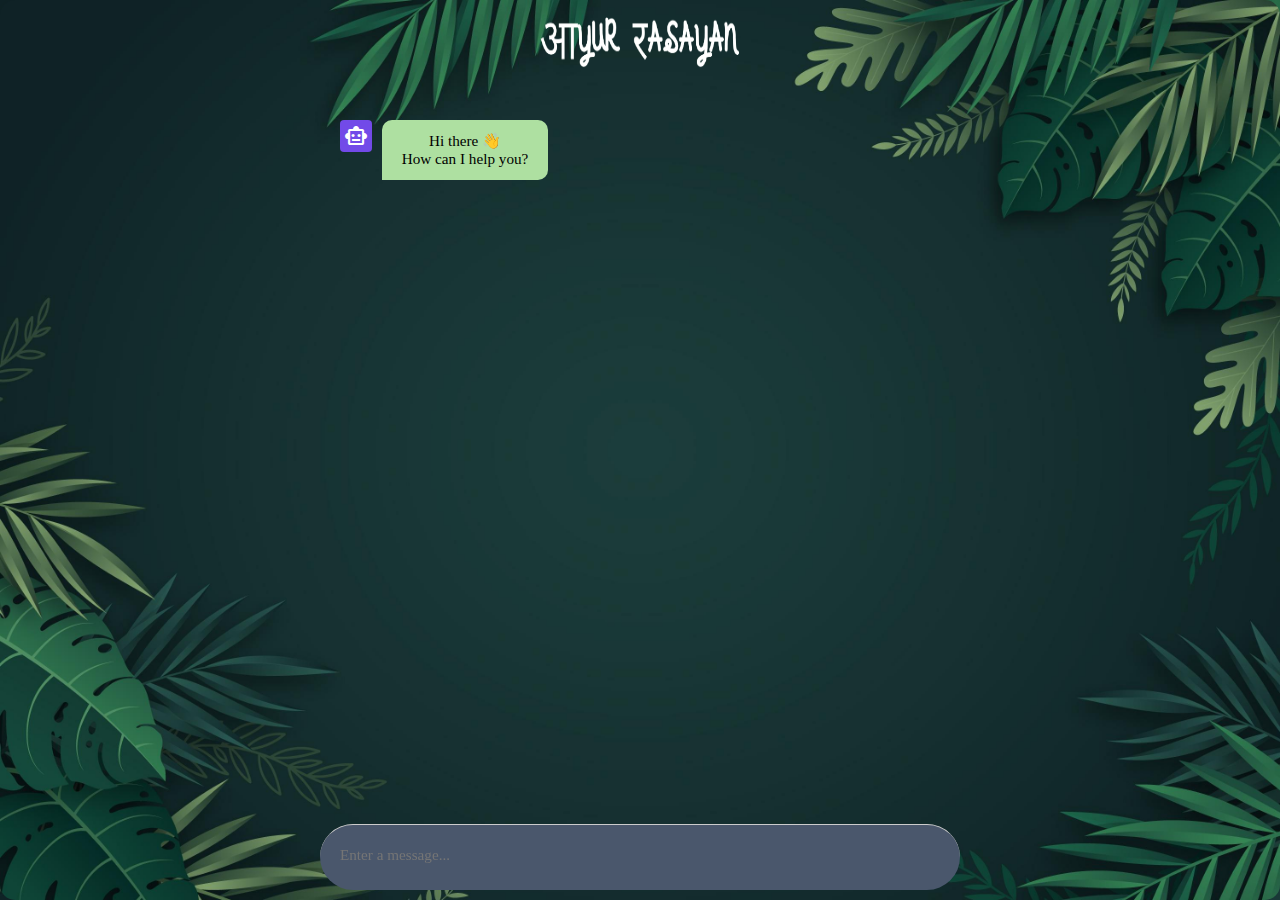
<file: sahil/index.html>
<!DOCTYPE html>
<html lang="en">
<head>
    <meta charset="UTF-8">
    <meta name="viewport" content="width=device-width, initial-scale=1.0">
    <title>Chatbot in JavaScript</title>
    <link rel="stylesheet" href="style.css">
    <!-- Google Fonts Link For Icons -->
    <link rel="stylesheet" href="https://fonts.googleapis.com/css2?family=Material+Symbols+Outlined:opsz,wght,FILL,GRAD@48,400,0,0" />
    <script src="script.js" defer></script>
</head>
<body class="show-chatbot">
   
    <div class="chatbot">
        <header>
           <h2><img src="ayur-rasayan.png" alt=""  height="52px" width="200px"></h2> 
         
        </header>
        <div class="container">
        <ul class="chatbox">
            <li class="chat incoming">
                <span class="material-symbols-outlined">smart_toy</span>
                <p>Hi there 👋<br> How can I help you? </p>
            </li>
        </ul>
    </div>
        <div class="chat-input">
            <textarea placeholder="Enter a message..." required></textarea>
            <span id="send-btn" class="material-symbols-outlined">send</span>
        </div>
    </div>
</body>
</html>
</file>
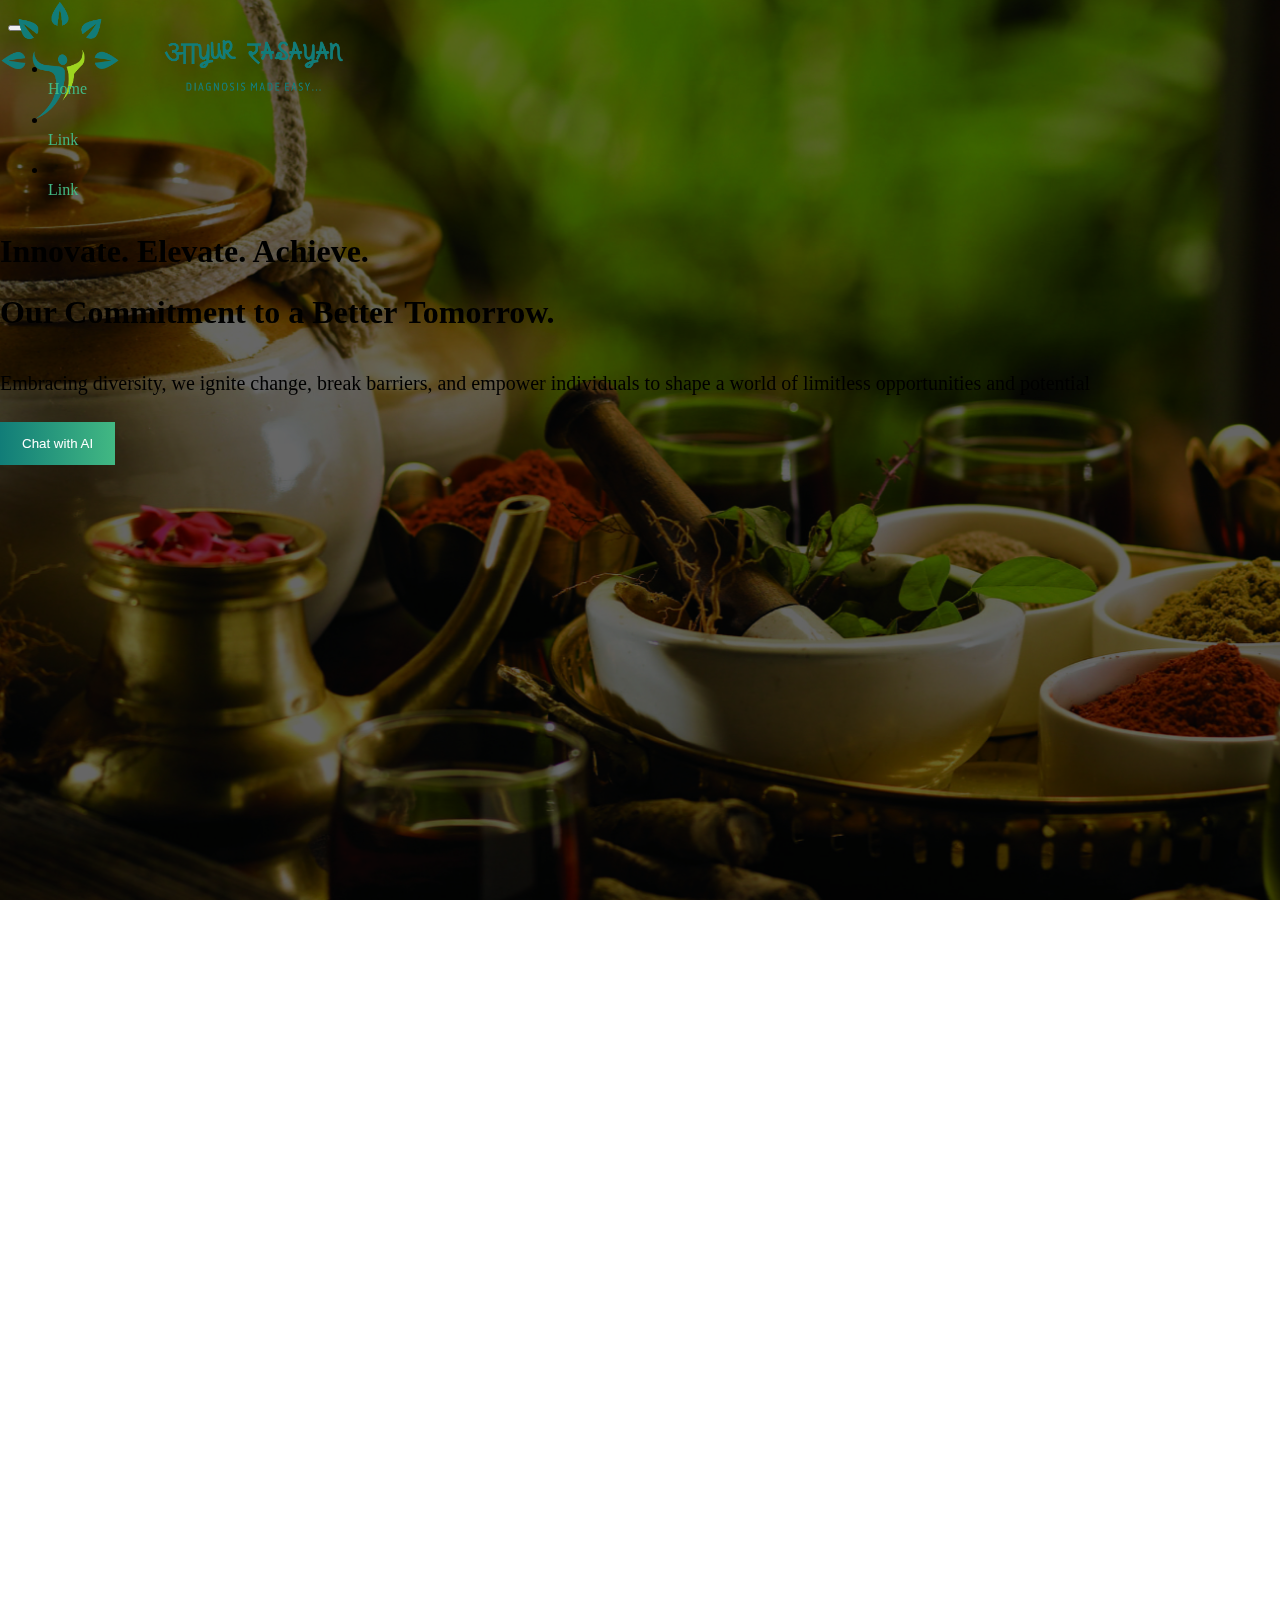
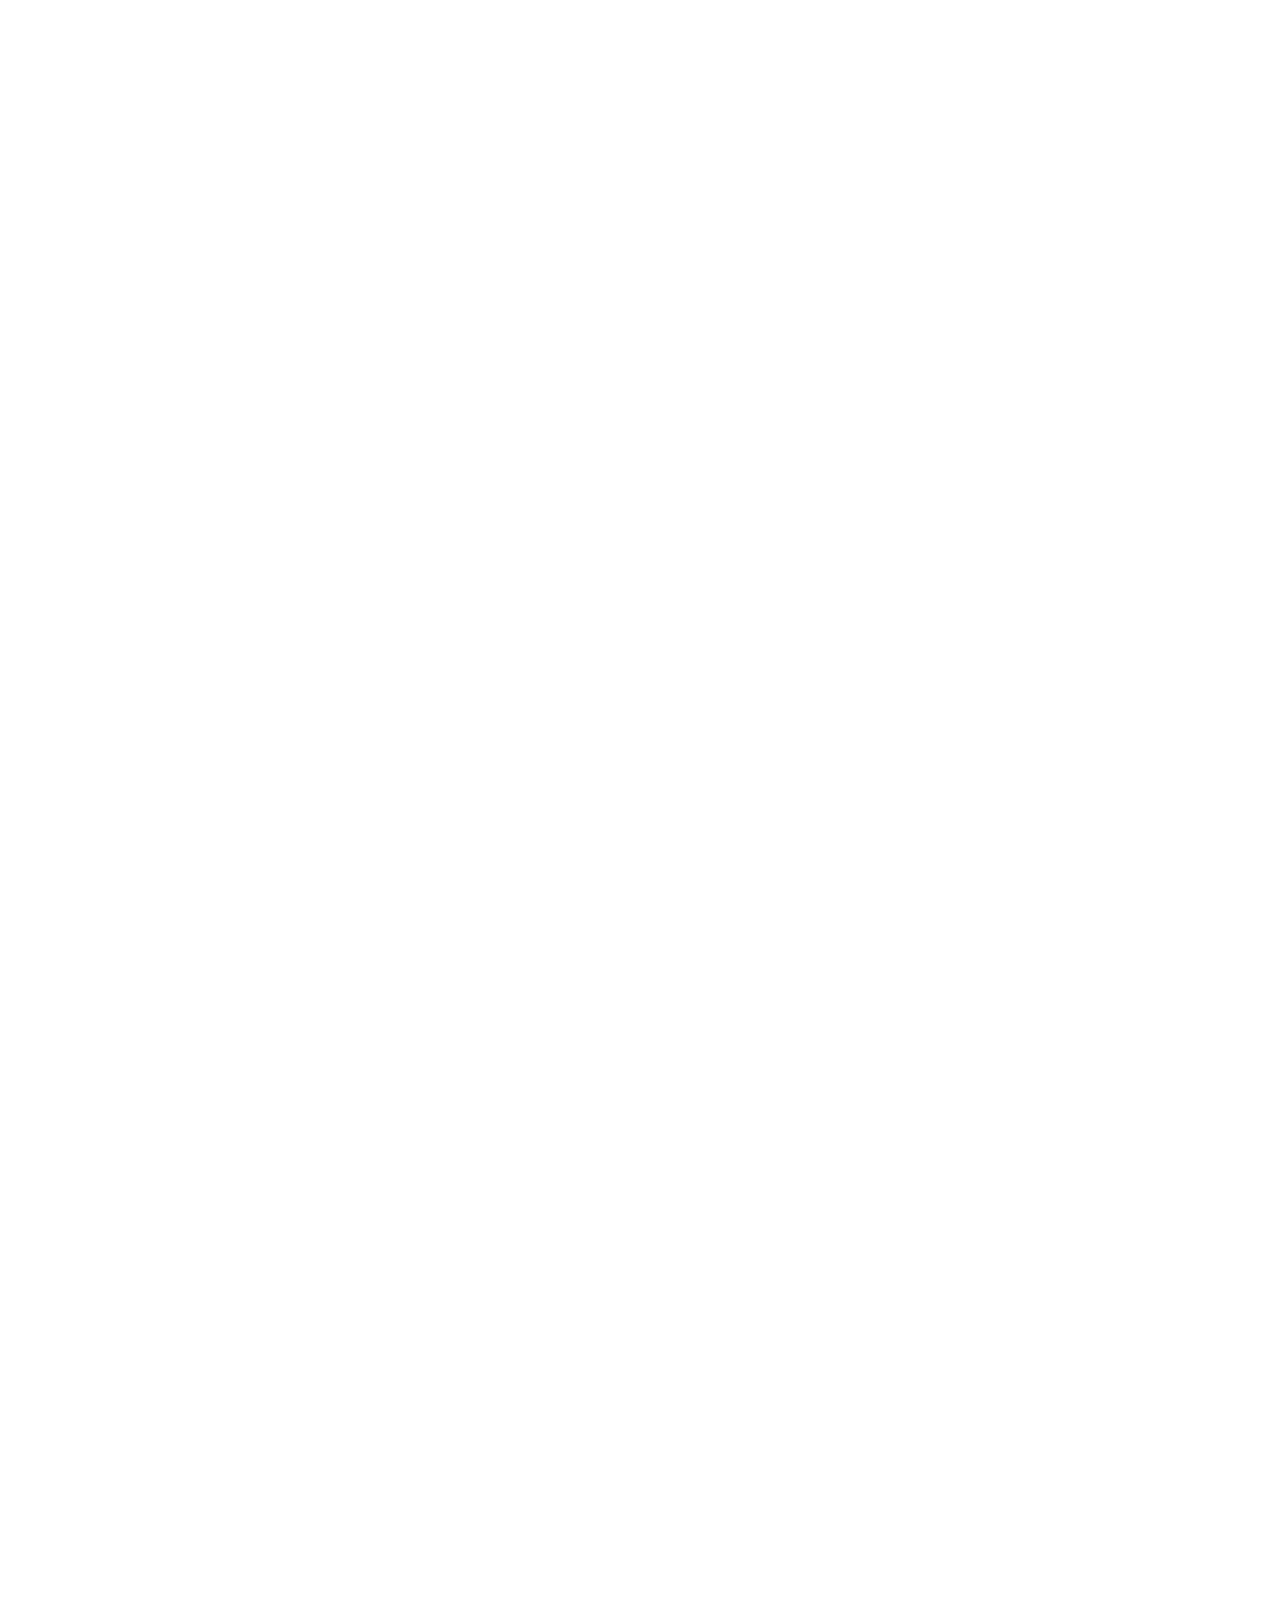
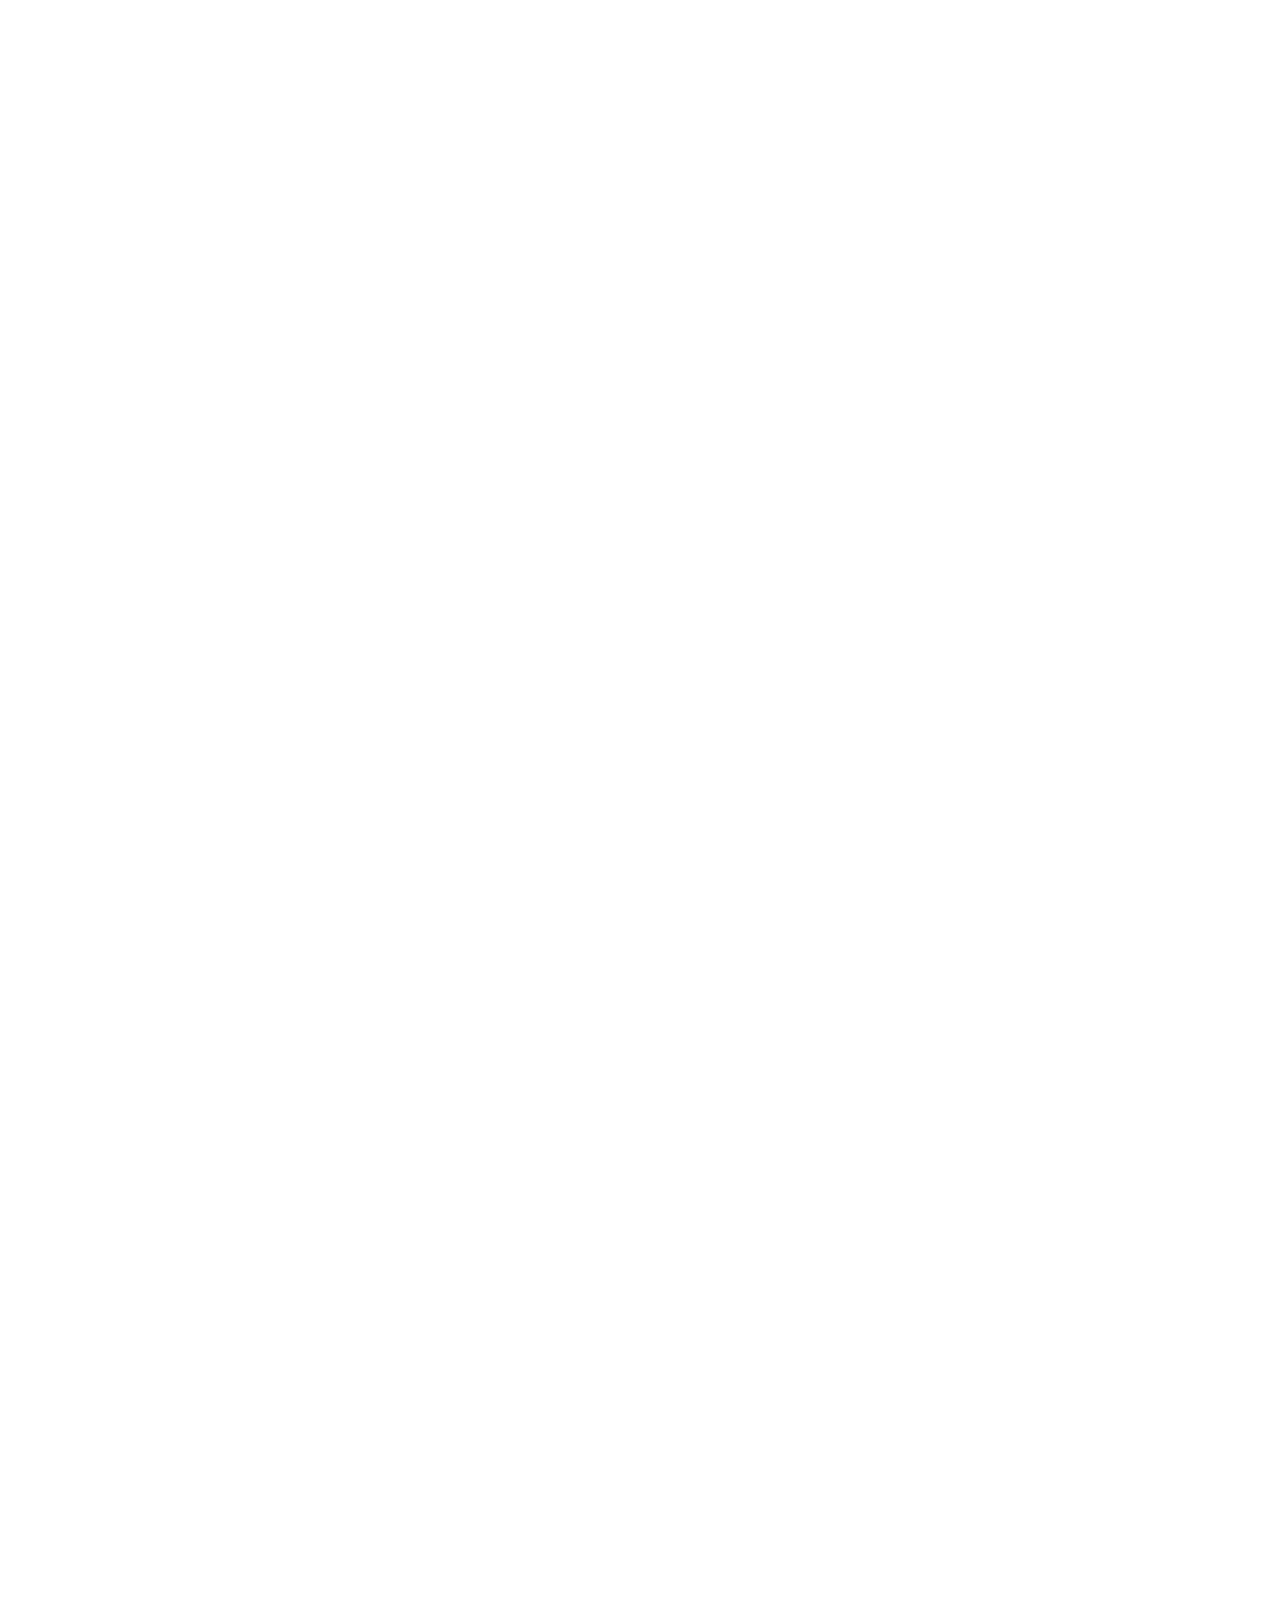
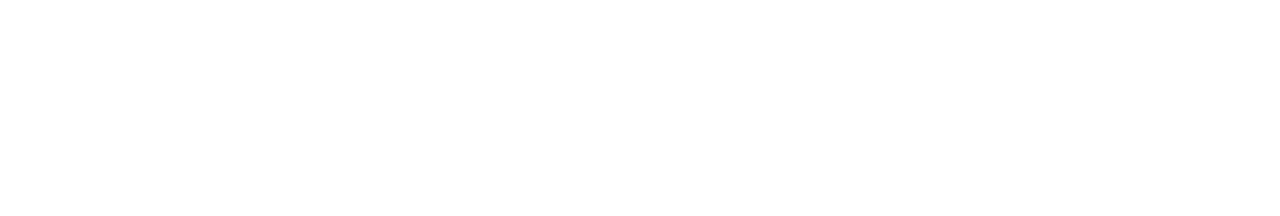
<file: ritesh/initial.html>
<!doctype html>
<html lang="en">

<head>
  <meta charset="utf-8">
  <meta name="viewport" content="width=device-width, initial-scale=1">
  <title>Hackathon-Prototype</title>
  <link rel="stylesheet"
    href="https://fonts.googleapis.com/css2?family=Material+Symbols+Outlined:opsz,wght,FILL,GRAD@24,400,0,0" />
    <link href="https://cdn.jsdelivr.net/npm/bootstrap@5.2.3/dist/css/bootstrap.min.css" rel="stylesheet"
      integrity="sha384-rbsA2VBKQhggwzxH7pPCaAqO46MgnOM80zW1RWuH61DGLwZJEdK2Kadq2F9CUG65" crossorigin="anonymous">
  <link rel="stylesheet" href="https://cdnjs.cloudflare.com/ajax/libs/font-awesome/6.4.2/css/all.min.css"
    integrity="sha512-z3gLpd7yknf1YoNbCzqRKc4qyor8gaKU1qmn+CShxbuBusANI9QpRohGBreCFkKxLhei6S9CQXFEbbKuqLg0DA=="
    crossorigin="anonymous" referrerpolicy="no-referrer"/>
  <link rel="stylesheet" href="design.css">
</head>

<body>
  <!-- navbar -->
  <nav class="navbar navbar-expand-lg sticky-top">
    <div class="container">
      <a class="navbar-brand" href="#" id="brand"><img src="ayur-rasayana-logo-without-title.png" class="position-logo"
          alt="" class="brand" width="120">
        <div class="border-span"></div>
      </a>
      <button class="navbar-toggler" type="button" data-bs-toggle="collapse" data-bs-target="#navbarSupportedContent"
        aria-controls="navbarSupportedContent" aria-expanded="false" aria-label="Toggle navigation">
        <span class="navbar-toggler-icon"></span>
      </button>
      <div class="collapse navbar-collapse" id="navbarSupportedContent">
        <ul class="navbar-nav ms-auto mb-2 mb-lg-0">
          <li class="nav-item">
            <a class="nav-link active" aria-current="page" href="#" id="home-color" id="absolute"><span class="position-icons"><i class="fa-solid fa-house "></i></span>Home</a>
          </li>
          <li class="nav-item">
            <a class="nav-link" href="#"><span class="position-icons"><i class="fa-solid fa-cart-shopping"></i></span>Link</a>
          </li>
          <li class="nav-item">
            <a class="nav-link" href="#"><span class="position-icons"><i class="fa-solid fa-user"></i></span>Link</a>
          </li>
          
        </ul>

      </div>
    </div>
  </nav>

  <!-- hero-section -->
  <section id="home" class="banner-style">

  </section>
  <div class="container text-center">
    <div class="row">
      <div class="col-12 position-content">
        <h1 class="display-4 text-white">Innovate. Elevate. Achieve.<br>Our Commitment to a Better Tomorrow.</h1>
        <p class="text-white">Embracing diversity, we ignite change, break barriers, and empower individuals to shape a
          world of
          limitless opportunities and potential</p>
        <button type="button" class="btn btn-primary">Chat with AI</button>

      </div>
    </div>
  </div>

  <!-- Services -->

  <script defer src="https://cdn.jsdelivr.net/npm/bootstrap@5.2.3/dist/js/bootstrap.bundle.min.js"
    integrity="sha384-kenU1KFdBIe4zVF0s0G1M5b4hcpxyD9F7jL+jjXkk+Q2h455rYXK/7HAuoJl+0I4"
    crossorigin="anonymous"></script>
  <script>
    const navEl = document.querySelector('.navbar');
    window.addEventListener('scroll', () => {
      if (window.scrollY >= 100) {
        navEl.classList.add('navbar-scrolled');
      }
      else if (window.scrollY <= 100) {
        navEl.classList.remove('navbar-scrolled');
      }
    });
  </script>
</body>

</html>
</file>
<file: sahil/style.css>
* {
    margin:0;
    padding: 0;
    box-sizing: border-box;
    font-family:Cambria, Cochin, Georgia, Times, 'Times New Roman', serif;
}

body {
 
    background: url('ayurveda1.jpg');
}

h2 {
    opacity: 1;
}

.chatbot {
    position:fixed;
   
    text-align: center;
    justify-content: center;
    height: 100%;
    width:100%;
    transform:scale(0.5) ;
    opacity:0;
    pointer-events:none;
    overflow: hidden;
    background: url('ayurveda1.jpg');
    background-repeat: no-repeat;
    background-size: 100% 100%;
    border-radius: 15px;
    transform-origin:bottom right ;
    box-shadow: 0 0 128px 0 rgba(0,0,0,0.1),
    0 32px 64px -48px rgba(0,0,0,0.5);
    transition: all 0.1s ease;
}

.show-chatbot .chatbot {
    transform:scale(1) ;
    opacity:1;
    pointer-events:auto;
}
.chatbot header {
   
    padding:16px 0;
    text-align: center;
    position: relative;
}

.chatbot header h2 {
    color: #fff;
    font-size: 1.4rem;
}

.chatbot header span {
position: absolute;
right: 20px;
top:50%;
color:#fff;
cursor:pointer;
display: none;
transform: translateY(-50%);
}

.chatbot .chatbox {
    height:510px;
    overflow-y: auto;
    padding: 30px 20px 100px;
}

.chatbox .chat {
    display:flex;
}

.chatbox .incoming span{
height: 32px;
width: 32px;
color:#fff;
background: #724ae8;
text-align: center;
line-height: 32px;
border-radius: 4px;
margin:0 10px 7px 0;
}



.chatbox .outgoing {
    margin: 20px 0;
    justify-content: flex-end;
}

.chatbox .chat p {
    color:#fff;
    max-width: 75%;
    white-space: pre-wrap;
    font-size: 0.95rem;
    padding: 12px 16px;
    border-radius: 10px 10px 0 10px;
    background: #4a576c;
}

.chatbox .chat p.error {
 color:#721c24;
 background: #f8d7da;
}
.chatbox .incoming p {
    color: #000;
    background: rgb(174, 224, 161);
    border-radius: 10px 10px 10px 0;

}

.chatbot .chat-input {
position: absolute;
bottom:10px;
width: 50%;
display: flex;
gap: 5px;
background: #ffffff;
padding:5px 20px;
border-top:1px solid #ccc;
border-radius: 40px;
background: #4a576c;
}


.chat-input textarea {
    height:55px;
    width: 100%;
    border: none;
    outline: none;
    max-height: 180px;
    font-size: 0.95rem;
    resize:none;
    padding: 16px 15px 16px 0;
    background: #4a576c;
}

.chat-input span {
    align-self: flex-end;
    height: 55px;
    line-height: 55px;
    color: #724ae8;
    font-size:1.35rem;
    cursor: pointer;
    visibility: hidden;
    
}

.chat-input textarea:valid ~ span {
    visibility: visible;
}

@media(max-width: 490px) {
    .chatbot {
        right:0;
        bottom: 0;
        width:100%;
        height:100%;
        border-radius: 0;
    }
    .chatbot .chatbox {
        height:90%;
    }

    .chatbot header span {
      display: block;  
    }
}

.container {
    margin: auto;
  width: 50%; 
}

.chat-input {
    position: absolute;
    left:25%;
    width: 300px;
    padding: 10px;
    transition-duration: 0.23s;
    transition-timing-function:ease-in;
}

.chat-input:hover{
    box-shadow: 14px 14px 12px rgb(20, 79, 14);
    }
</file>
<file: ritesh/design.css>
p {
    font-size: 20px;
}
li{
    margin-right: 1em;
}
/* text{
    filter: brightness(2);
} */
nav {
    height: 121.28px;
}
.container{
    z-index: 2;
}
.position-logo {
    position: absolute;
    top: 0;
    left: 0px;
}


.border-span {
    position: absolute;
    top: 0;
    left: 120px;
    transform: translateY(15px);
    height: 100px;
    width: 250px;
    /* border: 2px solid red;  */
    background-image: url(tagline-navbar-ayurrasayna.png);
    background-repeat: no-repeat;
    background-size: cover;
}

.border-span img {
    width: 100%;
}

body {
    line-height: 1.9;
    height: 5000px;
}
.position-content{
    position: absolute;
    top: 200px;
    left: 0;

}
.position-icons{
    display: flex;
    flex-direction: row;
    flex-wrap: wrap;
    justify-content: center;
    align-items: center;
    margin: 0;
}
#home-color{
    color:#42b883; 
}
#home-color:hover,#home-color:focus{
    color: #117D78;
}
#absolute{
    /* position: absolute; */
    display: flex;
    justify-content: center;
}
.icon-position{
    position: absolute;
    top: -10px
}
.banner-style {
    background-image: url('ayurvedic-banner-hackathon2.avif');
    backdrop-filter: blur(20px);
    width: 100%;
    height: 100vh;
    object-fit: cover;
    position: absolute;
    background-attachment:fixed ;
    top: 0;
    left: 0;
    z-index:-1;
    filter: brightness(0.4);

}

section {
    position: absolute;
    top: 0;
    left: 0;
    height: 100vh;
    width: 100%;
    background-position: center;
    background-size: cover;
    display: flex;
    flex-direction: row;
    flex-wrap: wrap;
    justify-content: center;
    align-items: center;
    color: white;
    z-index: 2;
}
.nav-link {
    color: white;
    position: relative;
}

.nav-link:hover::before {
    transition: all 0.2s;
}
.nav-link:hover,:focus{
    color: #117D78;
    transform: scale(1.5);
}
.nav-link:hover::after {
    content: '';
    height: 2px;
    width: 100%;
    background-color: #117D78;
    position: absolute;
    bottom: 0;
    left: 0;
}



a,
.nav-link {
    text-decoration: none;
    transition: all 0.4s ease;
    font-weight: 500;
    /* color: red; */
    color:#42b883;
}

.navbar {
    transition: all 0.2s;
}

.navbar-scrolled {
    box-shadow: 0 12px 20px rgba(0, 0, 0, 0.15);
    background-color: white;
}

/* width */
::-webkit-scrollbar {
    width: 3px;
}

/* Track */
::-webkit-scrollbar-track {
    background: #f1f1f1;
}

/* Handle */
::-webkit-scrollbar-thumb {
    background: #A65D03;
}
.btn{
    padding: 14px 22px;
    /* background: linear-gradient(to left, rgb(182, 244, 146), rgb(51, 139, 147)); */
    background: linear-gradient(to right, #117D78, #42b883);
    border: none;
    transition: all 0.2s;
    color: white;
}
.btn:hover{
    transform: scale(1.5);
    color: white;
}
</file>
